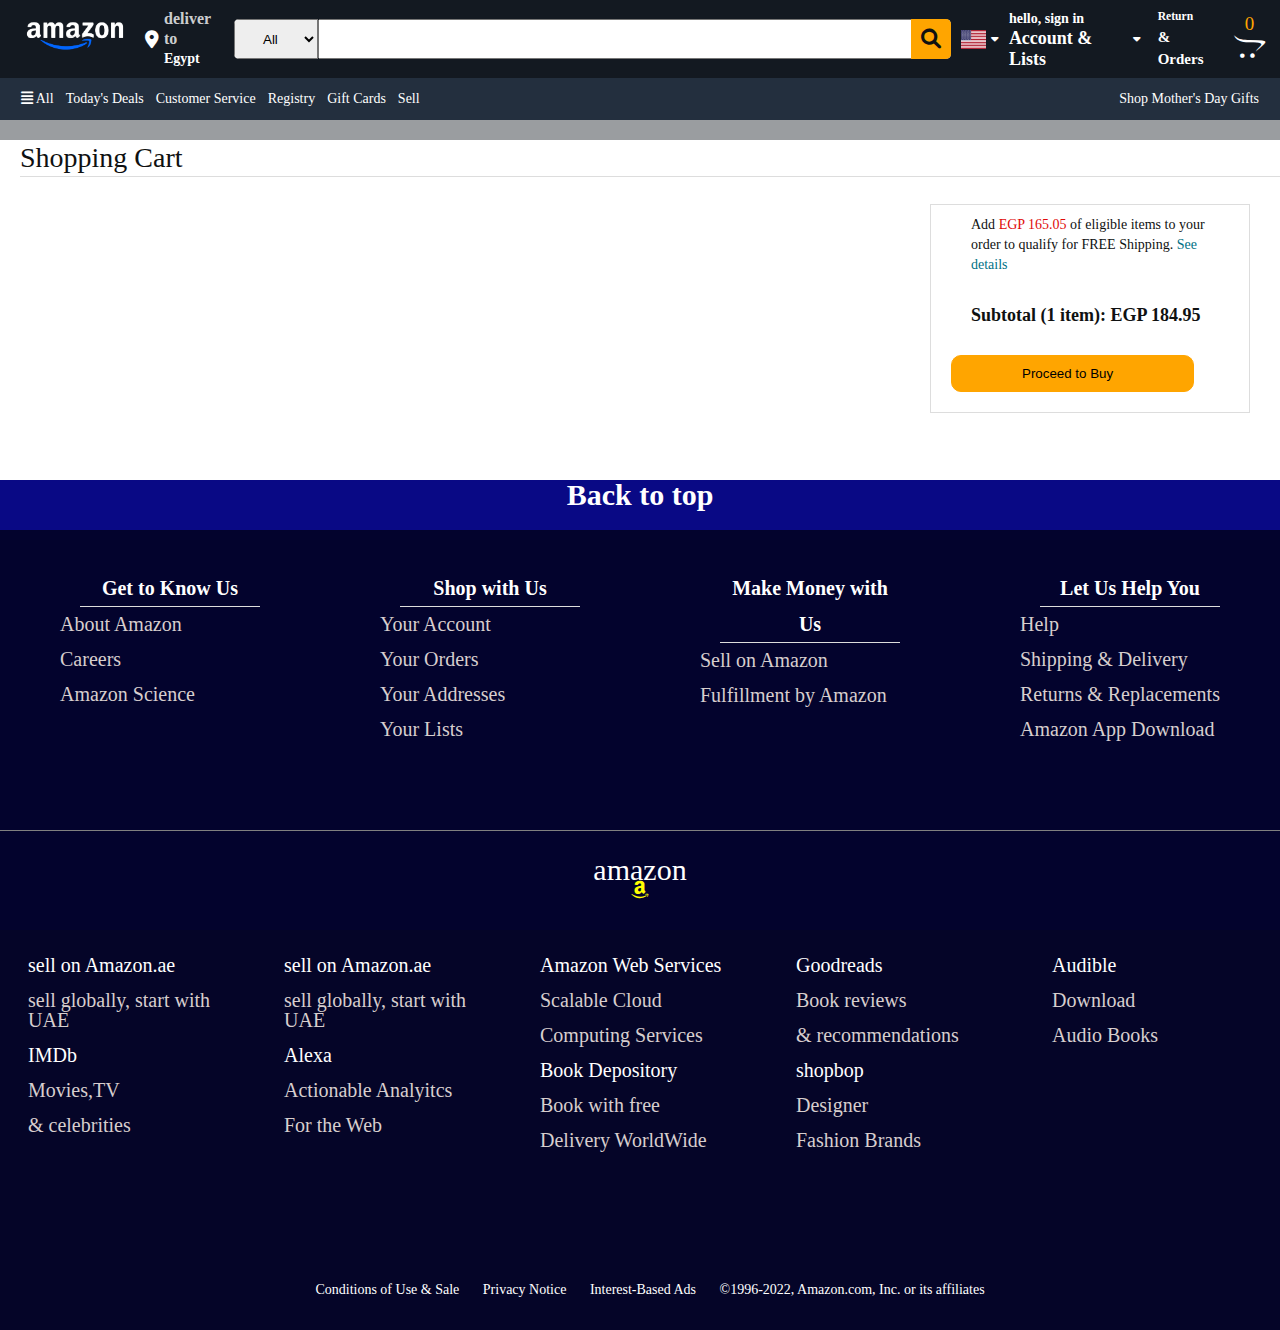
<file: cart.html>
<!DOCTYPE html>
<html lang="en">
<head>
  <meta charset="UTF-8">
  <meta http-equiv="X-UA-Compatible" content="IE=edge">
  <meta name="viewport" content="width=device-width, initial-scale=1.0">
  <link rel="icon" href="./image/tab logo.jpg" type="image/x-icon">
  
  
  
  <link href="./font-awesome-6/css/all.min.css">
  <link rel="stylesheet" href="./css/header.css">
  <link rel="stylesheet" href="./css/footer.css">
  <link rel="stylesheet" href="./css/all.min.css">
  <link rel="stylesheet" href="./css/cart.css">
  
  
  <title>Amazon cartpage -- online shopping</title>
  
</head>


<body>
  
<div class="black">
  <div class="search_res"></div>
  </div>
  
<nav class="eh_container-fluid ">
  <div class="eh_nav-header d_flex ">
    <div class="logo"><a href="./index.html"><img src="./image/image.png" width="120px" height="50" alt="" ></a></div>
    <div class="eh_gps">
      <span><i class="fas fa-map-marker-alt"></i></span>
      <span ><h3>deliver to</h3><h4>Egypt</h4></span>
    </div>
    <div class="eh_search">
      <select name="" id="" value="something" class="search-select" > 
        <option value="something">All</option>
        <option value="something">something</option>
        <option value="something">something</option>
        <option value="something">something</option>
      </select>
      <input type="search" name="" id="">
      <div class="d_flex ss"><i class="fas fa-search"></i></div>
    </div>
    <div class="eh-lang d_flex">
      <div class="head d_flex"> <img src="./image/usa.png" width="25" height="19" alt=""><i class="fas fa-caret-down"></i></div>        
      <div class="black-lang">
        <h4 style="text-align: start; padding: 7px; padding-left: 0;"  class="eh_container">choose language</h4>
        <div class="eh_container language">
          <input type="radio" name="english" id="english" value="english" checked>
          <label for="english">english</label>
        </div>
        <hr style="width:80% ; margin: 0 auto;">
        <div class="eh_container language">
          <input type="radio" name="english" id="english" value="english">
          <label for="english">العربية</label>
        </div>
        <div class="eh_container language">
          <input type="radio" name="english" id="english" value="english">
          <label for="english">franias</label>
        </div>
        <div class="eh_container language">
          <input type="radio" name="english" id="english" value="english">
          <label for="english">turkey</label>
        </div>
        <div class="eh_container language">
          <input type="radio" name="english" id="english" value="english">
          <label for="english">العبرية</label>
        </div>
        <div class="eh_container language">
          <input type="radio" name="english" id="english" value="english">
          <label for="english">اردو</label>
        </div>
        
        <hr style="width:80% ; margin: 0 auto;">
        <h4 style="text-align: start; padding: 7px; padding-left: 0;"  class="eh_container">change curreny</h4>
        
        <div class="eh_container language d_flex change">
          <p>$ _ USD Dollar</p>
          <a href="#" style="text-decoration: none;"> Change</a>
        </div>
      </div>
    </div>
    <div class="eh-lang d_flex">
      <div class="head d_flex">  <h3>hello, sign in <br><strong style="font-size: 18px;">Account & Lists</strong></h3> <i class="fas fa-caret-down"></i></div>        
      <div class="black-lang for-hello">
        <div class="in-center d_flex">
          <button>Sign in </button>
          <p>New Customer? <a href="#">start Here</a></p>
        </div>

        <hr style="width:80% ; margin: 0 auto;">
        
        <div class="main">
          <div class="son">
            <h2>lists</h2>
            <ul>
              <li>for list</li>
              <li>for list</li>
              <li>for list</li>
              <li>for list</li>
            </ul>
          </div>
        
          <hr>
          
          <div class="son">
            <h2>your account</h2>
            <ul>
              <li>for acc</li>
              <li>for acc</li>
              <li>for acc</li>
              <li>for acc</li>
              <li>for acc</li>
              <li>for acc</li>
              <li>for acc</li>
              <li>for acc</li>
              <li>for acc</li>
            </ul>
          </div>
        </div>
      </div>
    </div>
    <div class="eh_ret">
      <h5>Return <br><strong style="font-size: 15px;">& Orders</strong></h5>
    </div>
    <div class="eh_cart d_flex">
        <span id="prductNum">0</span>
        <a href="./cart.html"><i style="color: white;" class="fab fa-opencart"></i></a>
    </div>
  </div>
</nav>



<nav class="eh_container-fluid ">
  <div class="eh_2nd_nav-header d_flex ">
    <ul>
      <li> <i class="fas fa-align-justify"></i> All</li>
      <li>Today's Deals</li>
      <li>Customer Service</li>
      <li>Registry</li>
      <li>Gift Cards</li>
      <li>Sell</li>
    </ul>


    <ul>
      <li>
        Shop Mother's Day Gifts
      </li>
    </ul>

  </div>
</nav>

<div id="ba_main">
  <section >
      <h1>Shopping Cart</h1>
<div class="haha">
 
</div>

      <div class="row_right">
          <p> Add <span style="color: rgb(224, 10, 10);">EGP 165.05 </span>of eligible items to your order to
              qualify for FREE Shipping.<a href="">
                  See details
              </a></p>

          <div class="ba_box">
              <h2 style="font-size: 18px;margin:20px 10px;padding: 0 10px 0;">Subtotal (1 item):
                  <span style="font-weight: bold;font-size:18px;font-family: Verdana;">EGP 184.95</span>
              </h2>
              <input type="submit" value="Proceed to Buy" class="ba_btn">

          </div>
      </div>
      <div style="clear: both;"></div>
  </section>
</div>










    <div class="es_container">
        <div class="navFooterBackToTop">
            <a href="#" class="navFooterBackToTopText"><span class="navFooterBackToTopText">Back to top</span></a>
        </div>
        <div class="navFooterLinkCol">
            <div class="navFooterLinkBox">
                <h1 class="h1style">Get to Know Us</h1>
                <ul class="ulstyle">
                    <li>
                        <a href="#">About Amazon</a>
                    </li>
                    <li>
                        <a href="#">Careers</a>
                    </li>
                    <li>
                        <a href="#">Amazon Science</a>
                    </li>
                </ul>
            </div>
            <div class="navFooterLinkBox">
                <h1 class="h1style">Shop with Us</h1>
                <ul class="ulstyle">
                    <li>
                        <a href="#">Your Account</a>
                    </li>
                    <li>
                        <a href="#">Your Orders</a>
                    </li>
                    <li>
                        <a href="#">Your Addresses</a>
                    </li>
                    <li>
                        <a href="#">Your Lists</a>
                    </li>
                </ul>
            </div>
            <div class="navFooterLinkBox" >
                <h1 class="h1style">Make Money with Us</h1>
                <ul class="ulstyle">
                    <li>
                        <a href="#">Sell on Amazon</a>
                    </li>
                    <li>
                        <a href="#">Fulfillment by Amazon</a>
                    </li>
                </ul>
            </div>
            <div class="navFooterLinkBox">
                <h1 class="h1style">Let Us Help You</h1>
                <ul class="ulstyle">
                    <li>
                        <a href="#">Help</a>
                    </li>
                    <li>
                        <a href="#">Shipping & Delivery</a>
                    </li>
                    <li>
                        <a href="#">Returns & Replacements</a>
                    </li>
                    <li>
                        <a href="#">Amazon App Download</a>
                    </li>
                </ul>
            </div>
        </div>
        <div class="cont_horizontal">
            <div class="horizontal"></div>
            <div class="logoAmazonFoot">
                <a href="#">
                    <span>amazon</span>
                    <i class="fab fa-amazon"></i>
                </a>
            </div>
        </div>
        <div class="footerMoreAmazon">
            <div class="navFooterMoreOnAmazon">
                <ul class="ulstyle1">
                    <li class="dif">
                        <a href="#">sell on Amazon.ae</a>
                    </li>
                    <li>
                        <a href="#">sell globally, start with UAE</a>
                    </li>
                </ul>
                <ul class="ulstyle2">
                    <li class="dif">
                        <a href="#">IMDb</a>
                    </li>
                    <li>
                        <a href="#">Movies,TV</a>
                    </li>
                    <li>
                        <a href="#">& celebrities</a>
                    </li>
                </ul>
            </div>
        <div class="footerMoreAmazon">
            <div class="navFooterMoreOnAmazon">
                <ul class="ulstyle1">
                    <li class="dif">
                        <a href="#">sell on Amazon.ae</a>
                    </li>
                    <li>
                        <a href="#">sell globally, start with UAE</a>
                    </li>
                </ul>
                <ul class="ulstyle2">
                    <li class="dif">
                        <a href="#">Alexa</a>
                    </li>
                    <li>
                        <a href="#">Actionable Analyitcs</a>
                    </li>
                    <li>
                        <a href="#">For the Web</a>
                    </li>
                </ul>
            </div>
        </div>
        <div class="footerMoreAmazon">
            <div class="navFooterMoreOnAmazon">
                <ul class="ulstyle1">
                    <li class="dif">
                        <a href="#">Amazon Web Services</a>
                    </li>
                    <li>
                        <a href="#">Scalable Cloud</a>
                    </li>
                    <li>
                        <a href="#">Computing Services</a>
                    </li>
                </ul>
                <ul class="ulstyle2">
                    <li class="dif">
                        <a href="#">Book Depository</a>
                    </li>
                    <li>
                        <a href="#">Book with free</a>
                    </li>
                    <li>
                        <a href="#">Delivery WorldWide</a>
                    </li>
                </ul>
            </div>
        </div>
        <div class="footerMoreAmazon">
            <div class="navFooterMoreOnAmazon">
                <ul class="ulstyle1">
                    <li class="dif">
                        <a href="#">Goodreads</a>
                    </li>
                    <li>
                        <a href="#">Book reviews</a>
                    </li>
                    <li>
                        <a href="#">& recommendations</a>
                    </li>
                </ul>
                <ul class="ulstyle2">
                    <li class="dif">
                        <a href="#">shopbop</a>
                    </li>
                    <li>
                        <a href="#">Designer</a>
                    </li>
                    <li>
                        <a href="#">Fashion Brands</a>
                    </li>
                </ul>
            </div>
        </div>        
        <div class="footerMoreAmazon">
            <div class="navFooterMoreOnAmazon">
                <ul class="ulstyle1">
                    <li class="dif">
                        <a href="#">Audible</a>
                    </li>
                    <li>
                        <a href="#">Download</a>
                    </li>
                    <li>
                        <a href="#">Audio Books</a>
                    </li>
                </ul>
            </div>
        </div>
        <div class="endFooter">
            <ul>
                <li>
                    <a href="#">Conditions of Use & Sale</a>
                </li>
                <li>
                    <a href="#">Privacy Notice</a>
                </li>
                <li>
                    <a href="#">Interest-Based Ads</a>
                </li>
                <li class="txt">©1996-2022, Amazon.com, Inc. or its affiliates</li>
            </ul>
        </div>
    </div>












<script src="./js/jquery-3.6.0.min.js"></script>
<script src="./js/header.js"></script>
<script src="./js/cart.js"></script>
</body>
</html>
</file>
<file: css/header.css>
*{
    box-sizing: border-box;
    padding:0 ;
    margin:0;
}
body{
    background: #eee;
}
.d_flex{
    display: flex;
    align-items: center;
}
.eh_container{
    width: 80%;
    margin: 0 auto;
}
.eh_container-fluid{
    width: 100%;
}
.eh_nav-header{
    background: #131921;
    display: flex;
    gap: 10px;
    height: 100%;
    padding-left: 15px ;
    padding-right: 15px ;
    justify-content: space-between;
}
.eh_gps span:nth-child(1){
    display: flex;
    align-items: flex-end ;
    height: 50%;    
}
.eh_gps span:nth-child(1) i{
    font-size: 18px;    
}
.eh_gps h3{
    font-size: 16px;
    color: rgba(255, 255, 255, 0.8);
}
.eh_gps{
    display: flex;
    justify-content: center;
    align-items: center;
    gap: 5px;
    color: white;
}
.eh_search{
    width: 60%;
    border-radius: 5px ;
    display: flex;
    overflow: hidden;
    position: relative;
}
.eh_search input[type="search"]{
    width: 100%;
    font-size: 20px;
    z-index: 6;
}
.search-select{
    width: fit-content;
    height: 40px;
    left: 0;
    text-align: center;
    background: #eee;
}
.ss{
    position: absolute;
    background: orange;
    height: 100%;
    right: 0;
    width: 40px;
    justify-content: center;
    font-size: 20px;  
    z-index: 15; 
}
.eh-lang{
    position: relative;
    height: 50px;
}
.eh-lang>.head{
    gap: 5px;
    font-size: 12px;
    color: white;
}
.eh-lang>.black-lang{
    position: absolute;
    width: 200px;
    padding: 5px;
    background: #eee;
    top:50px;
    left: -20px;
    display: none;
    transition: .2s;
    z-index: 2;
}
.eh-lang:hover .black-lang{
    display: block;
}
.eh-lang>.black-lang .language{
    padding: 5px;
}
.change{
    font-size: 13px;
    justify-content: space-between;
}
.for-hello{
    width: 400px !important;
    left: -100px !important;
    align-items: flex-start !important;
}
.for-hello .son{
    width: 50%;
    height: 100%;
    padding: 5px;
}
.for-hello .son li{
    list-style: none;
    padding: 3px;
    cursor: pointer;
}
.for-hello .son li:hover{
    color: orange;
    text-decoration: underline;
}
.black-lang .main{
    display: flex;
}
.in-center{
    flex-direction: column;
}
.in-center>button{
    background: linear-gradient(to bottom , rgb(255, 209, 122)  , orange);
    color: white;
    width: 50%;
    padding: 5px;
    font-size: 20px;
    border-radius: 7px;
    border: none
}
.eh_ret{
    color: white;
    padding: 7px;
}
.eh_cart{
    height: 50px;
    color: white;
    font-size: 25px;
    flex-direction: column;

}
.eh_cart>span{
    font-size: 19px;
    color: orange;
}
.eh_2nd_nav-header{
    background: #232f3e;
    padding: 5px 15px;
    justify-content: space-between;
}
.eh_2nd_nav-header>ul{
    display: flex;
}
.eh_2nd_nav-header>ul>li{
    list-style: none;
    padding: 5px;
    color: white;
    cursor: pointer;
    border: 1px solid transparent;
}
.eh_2nd_nav-header>ul>li:hover{
    border: 1px solid white;
}



/* ----------------crousel-------------- */
/* boot strapped */


.carousel-control-prev,
.carousel-control-next{
    width: 200px;
    height: 283px;
}

.carousel-control-prev:hover,
.carousel-control-next:hover{
    border: 3px solid white;
    /* height: 285px; */
}

/* ----------------crousel-------------- */



/* --------------products--------------- */
.eh_grid{
    position: absolute;
    width: 100%;
    top: 400px;
    padding: 0 15px  ;
    display: grid;
    grid-template-columns: repeat( 4 , 1fr );
    /* grid-template-rows: repeat( 4 , 500px ); */
    gap: 15px;
    z-index: 1;
}
.product{
    display: flex;
    height: fit-content;
    flex-direction: column;
    justify-content: center;
    align-items: center;
    background: white ;
    padding: 15px;
    border-radius: 5px;
    position: relative;
}
.product>.overlay{
    width: 100%;
    height: 100%;
    top: 0;
    left: 0;
    cursor: pointer;
    position: absolute;
}


.product>img{
    width: 100%;
    height: 350px;
}
.describtion>p{
    padding: 0 10px;
}
.rate{
    color: gold;
}
/* --------------products--------------- */


.black{
    position: absolute;
    width: 100%;
    height: 100%;
    background: #13192161;
    z-index: -1;

}

.search_res{
    position: absolute;
    width: 52%;
    height: fit-content;
    background: white;
    top: 50px;
    padding: 10px;
    left: 22%;
}


.no{
    list-style: none;
    padding: 5px;
    display: block;
}


.d_block{
    color:blue;
    display: block;
    padding:5px;
    text-decoration: none;
}

.d_block:hover{
    background: rgb(199, 198, 198);
}


/* ------------------ loading spinner ------------------------  */


.sk-chase {
    width: 40px;
    height: 40px;
    position: relative;
    animation: sk-chase 2.5s infinite linear both;
  }
  
  .sk-chase-dot {
    width: 100%;
    height: 100%;
    position: absolute;
    left: 0;
    top: 0; 
    animation: sk-chase-dot 2.0s infinite ease-in-out both; 
  }
  
  .sk-chase-dot:before {
    content: '';
    display: block;
    width: 25%;
    height: 25%;
    background-color: #fff;
    border-radius: 100%;
    animation: sk-chase-dot-before 2.0s infinite ease-in-out both; 
  }
  
  .sk-chase-dot:nth-child(1) { animation-delay: -1.1s; }
  .sk-chase-dot:nth-child(2) { animation-delay: -1.0s; }
  .sk-chase-dot:nth-child(3) { animation-delay: -0.9s; }
  .sk-chase-dot:nth-child(4) { animation-delay: -0.8s; }
  .sk-chase-dot:nth-child(5) { animation-delay: -0.7s; }
  .sk-chase-dot:nth-child(6) { animation-delay: -0.6s; }
  .sk-chase-dot:nth-child(1):before { animation-delay: -1.1s; }
  .sk-chase-dot:nth-child(2):before { animation-delay: -1.0s; }
  .sk-chase-dot:nth-child(3):before { animation-delay: -0.9s; }
  .sk-chase-dot:nth-child(4):before { animation-delay: -0.8s; }
  .sk-chase-dot:nth-child(5):before { animation-delay: -0.7s; }
  .sk-chase-dot:nth-child(6):before { animation-delay: -0.6s; }
  
  @keyframes sk-chase {
    100% { transform: rotate(360deg); } 
  }
  
  @keyframes sk-chase-dot {
    80%, 100% { transform: rotate(360deg); } 
  }
  
  @keyframes sk-chase-dot-before {
    50% {
      transform: scale(0.4); 
    } 100%, 0% {
      transform: scale(1.0); 
    } 
  }
  
  
  
  


.allll{
    position:absolute;
    width:100%;
    height:100%;
    background:#007185;
    display:flex;
    justify-content:center;
    align-items:center;
    z-index: -1;
}


.active{
    z-index: 1000;
}
/* ------------------ loading spinner ------------------------  */



/* ------------------ search loading ------------------------  */

.spinner {
  margin: 100px auto;
  width: 50px;
  height: 40px;
  text-align: center;
  font-size: 10px;
}

.spinner > div {
  background-color: #333;
  height: 100%;
  width: 6px;
  display: inline-block;
  
  -webkit-animation: sk-stretchdelay 1.2s infinite ease-in-out;
  animation: sk-stretchdelay 1.2s infinite ease-in-out;
}

.spinner .rect2 {
  -webkit-animation-delay: -1.1s;
  animation-delay: -1.1s;
}

.spinner .rect3 {
  -webkit-animation-delay: -1.0s;
  animation-delay: -1.0s;
}

.spinner .rect4 {
  -webkit-animation-delay: -0.9s;
  animation-delay: -0.9s;
}

.spinner .rect5 {
  -webkit-animation-delay: -0.8s;
  animation-delay: -0.8s;
}

@-webkit-keyframes sk-stretchdelay {
  0%, 40%, 100% { -webkit-transform: scaleY(0.4) }  
  20% { -webkit-transform: scaleY(1.0) }
}

@keyframes sk-stretchdelay {
  0%, 40%, 100% { 
    transform: scaleY(0.4);
    -webkit-transform: scaleY(0.4);
  }  20% { 
    transform: scaleY(1.0);
    -webkit-transform: scaleY(1.0);
  }
}
/* ------------------ search loading ------------------------  */
</file>
<file: css/footer.css>
.navFooterBackToTop{
    background-color:rgb(9, 9, 133);
    height: 50px;
    text-align: center;
    font-size: 30px;
    padding: 5px;
}
.navFooterBackToTopText{
    text-decoration: none;
    color: white;
    font-weight: bold;
}
.navFooterLinkCol{    
    background-color:rgb(3, 3, 45);
    height:300px;
    display: flex;
    flex-direction: row;
    justify-content: space-around;
    flex-flow: wrap;
}
.navFooterLinkBox{
    width: 200px;
    height: 300px;
    margin: 20px;
}
.navFooterLinkBox .h1style{
    font-size: 20px;
    text-align: center;
    color: white;
    font-weight: bold;
}
.navFooterLinkBox .ulstyle>li{
    font-size: 20px;
    margin-top: 5px;
    list-style: none;
}
.ulstyle>li a{
    color: rgb(215, 206, 206);
    text-decoration: none;
}
.ulstyle>li a:hover{
    text-decoration:underline
}
.cont_horizontal{
    background-color:rgb(3, 3, 45);
    height: 100px;
}
.horizontal{
    background-color: gray;
    height: 0.2px;
}
.logoAmazonFoot{
    text-align: center;
    margin-top: 30px;
}
.logoAmazonFoot a{
    text-decoration: none;
}
.logoAmazonFoot i{
    color: yellow;
    font-size: 20px;   
}
.logoAmazonFoot span{
    font-size: 30px;
    color: white;
    display: block;
}
.footerMoreAmazon{    
    background-color:rgb(5, 5, 40);
    height:350px;
    display: flex;
    flex-direction: row;
    justify-content: space-around;
    flex-flow: wrap;
}
.navFooterMoreOnAmazon{
    width: 200px;
    height: 300px;
    margin: 20px;
}
.navFooterMoreOnAmazon .ulstyle1>li{
    font-size: 20px;
    margin-top: 5px;
    list-style: none;
}
.navFooterMoreOnAmazon .ulstyle2>li{
    font-size: 20px;
    margin-top: 5px;
    list-style: none;
}
.ulstyle1>li a{
    color: rgb(215, 206, 206);
    text-decoration: none;
}
.ulstyle1>li a:hover{
    text-decoration:underline
}
.ulstyle2>li a{
    color: rgb(215, 206, 206);
    text-decoration: none;
}
.ulstyle2>li a:hover{
    text-decoration:underline
}
.ulstyle1 .dif a{
    color: white;
}
.ulstyle2 .dif a{
    color: white;
}
.endFooter{
    background-color:rgb(5, 5, 40);
    width: 100%;
    text-align: center;
    padding-bottom: 20px;
}
.endFooter ul li{
    list-style: none;
    display: inline-block;
    margin-left: 20px;
}
.endFooter a{
    text-decoration: none;
    color: white;
}
.endFooter a:hover{
    text-decoration: underline;
}
.endFooter .txt{
    color: white;
}
</file>
<file: css/cart.css>
body {
    color: #0F1111;
    font-size: 14px;
    line-height: 20px;
}

#ba_main {
    display: block;
    /* overflow: hidden; */
    background: white;
    padding: 0 0 60px 0;
}

section {
    width: 100%;
    height: auto;
}

h1 {
    font-weight: 500;
    font-size: 28px;
    line-height: 36px;
    display: block;
    margin: 20px 0 7px 20px;
    border-bottom: 1px solid #ddd;
}

.row_left {
    float: left;
    margin: 20px 40px 7px 20px;
    width: 65%;
    height: auto;
    border: 1px solid #ddd;
    overflow: visible;
    padding: 0 20px;
    /* position: absolute; */
}

.row_right {
    float: right;
    margin: 20px 30px 7px 30px;
    width: 25%;
    height: 100%;
    border: 1px solid #ddd;
    overflow: visible;
    padding: 0 20px;
}

.row_left img {
    width: 200px;
    border: 0;
    height: 200px;
    padding: 20px 10px;
    display: inline-block;
}

.row_right>p {
    margin: 10px 20px;
    text-align: left;
    font-size: 14px;
    line-height: 20px;
    margin-bottom: 30px;
}

.row_right>p a {
    text-decoration: none;
    cursor: pointer;
    color: #007185;

}

.ba_btn {
    background-color: orange;
    cursor: pointer;
    border: 1px solid orange;
    margin: 10px 50px 20px 0px;
    padding: 10px 80px 10px 70px;
    border-radius: 10px;
}

input.ba_btn[type="submit"]:hover {
    background-color: rgb(194, 135, 8);
}

.side2 {
    display: inline-block;
    float: right;
    width: 601px;
}

.ba_paragraph{
    /* margin-right: 123px;
    margin-top: -227px; */
    margin-left: 100px;
    margin-top: -191px;
    list-style: none;
    padding: 0px;
}

li {
    padding-bottom: 10px;
}

.ba_link2, .ba_link3{
    border-right: 1px solid #ddd;
    border-left: 1px solid #ddd;
    padding-right: 15px;
    padding-left: 15px;
}
span>a{
    color:#007185;
    text-decoration: none;
}
.selectbox{
    text-align: left;
    border: 1px solid rgb(218, 233, 240);
    background-color: rgb(218, 233, 240);
    margin: 10px 30px 20px 100px;
    padding: 10px 10px 10px 20px; 
    border-radius: 10px;
}







.navFooterBackToTop{
    background-color:rgb(9, 9, 133);
    height: 50px;
    text-align: center;
    font-size: 30px;
    padding: 5px;
}
.navFooterBackToTopText{
    text-decoration: none;
    color: white;
    font-weight: bold;
}
.navFooterLinkCol{    
    background-color:rgb(3, 3, 45);
    height:300px;
    display: flex;
    flex-direction: row;
    justify-content: space-around;
    flex-flow: wrap;
}
.navFooterLinkBox{
    width: 200px;
    height: 300px;
    margin: 20px;
}
.navFooterLinkBox .h1style{
    font-size: 20px;
    text-align: center;
    color: white;
    font-weight: bold;
}
.navFooterLinkBox .ulstyle>li{
    font-size: 20px;
    margin-top: 5px;
    list-style: none;
}
.ulstyle>li a{
    color: rgb(215, 206, 206);
    text-decoration: none;
}
.ulstyle>li a:hover{
    text-decoration:underline
}
.cont_horizontal{
    background-color:rgb(3, 3, 45);
    height: 100px;
}
.horizontal{
    background-color: gray;
    height: 0.2px;
}
.logoAmazonFoot{
    text-align: center;
    margin-top: 30px;
}
.logoAmazonFoot a{
    text-decoration: none;
}
.logoAmazonFoot i{
    color: yellow;
    font-size: 20px;   
}
.logoAmazonFoot span{
    font-size: 30px;
    color: white;
    display: block;
}
.footerMoreAmazon{    
    background-color:rgb(5, 5, 40);
    height:350px;
    display: flex;
    flex-direction: row;
    justify-content: space-around;
    flex-flow: wrap;
}
.navFooterMoreOnAmazon{
    width: 200px;
    height: 300px;
    margin: 20px;
}
.navFooterMoreOnAmazon .ulstyle1>li{
    font-size: 20px;
    margin-top: 5px;
    list-style: none;
}
.navFooterMoreOnAmazon .ulstyle2>li{
    font-size: 20px;
    margin-top: 5px;
    list-style: none;
}
.ulstyle1>li a{
    color: rgb(215, 206, 206);
    text-decoration: none;
}
.ulstyle1>li a:hover{
    text-decoration:underline
}
.ulstyle2>li a{
    color: rgb(215, 206, 206);
    text-decoration: none;
}
.ulstyle2>li a:hover{
    text-decoration:underline
}
.ulstyle1 .dif a{
    color: white;
}
.ulstyle2 .dif a{
    color: white;
}
.endFooter{
    background-color:rgb(5, 5, 40);
    width: 100%;
    text-align: center;
}
.endFooter ul li{
    list-style: none;
    display: inline-block;
    margin-left: 20px;
}
.endFooter a{
    text-decoration: none;
    color: white;
}
.endFooter a:hover{
    text-decoration: underline;
}
.endFooter .txt{
    color: white;
}
</file>
